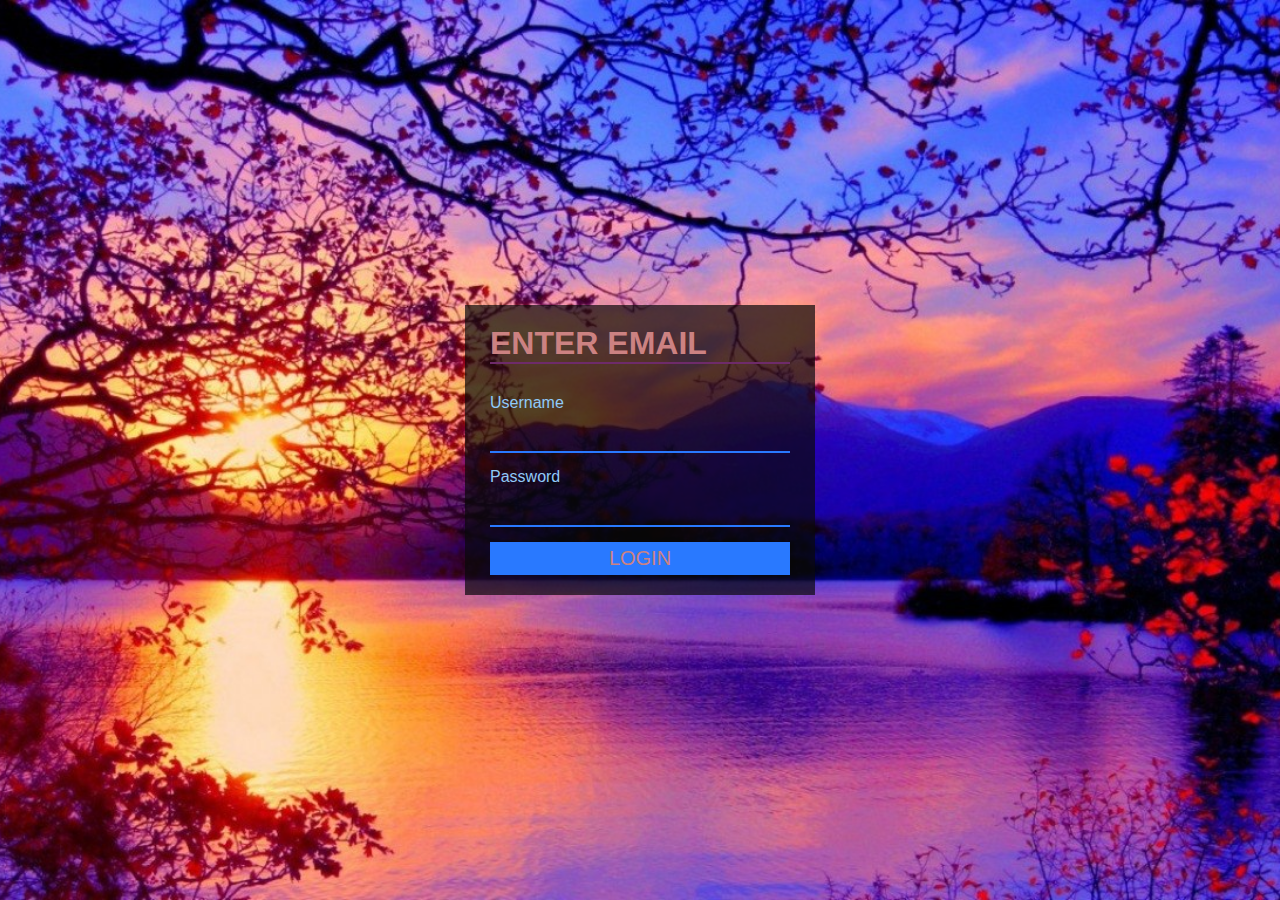
<file: index.html>
<!DOCTYPE html>
<html lang="en">
<head>
    <meta charset="UTF-8">
    <meta http-equiv="X-UA-Compatible" content="IE=edge">
    <meta name="viewport" content="width=device-width, initial-scale=1.0">
    <title>Document</title>
    <link rel="stylesheet" href="style.css">
</head>
<body>
    <div class="container">
        <h1>enter email </h1>
          <form action="tugas2.html">
              <label>Username</label><br>
              <input type="text"><br>
              <label>Password</label><br>
              <input type="password"><br>
              <button>login</button></a>
           
          </form>
      </div>    
       
</body>
</html>
</file>
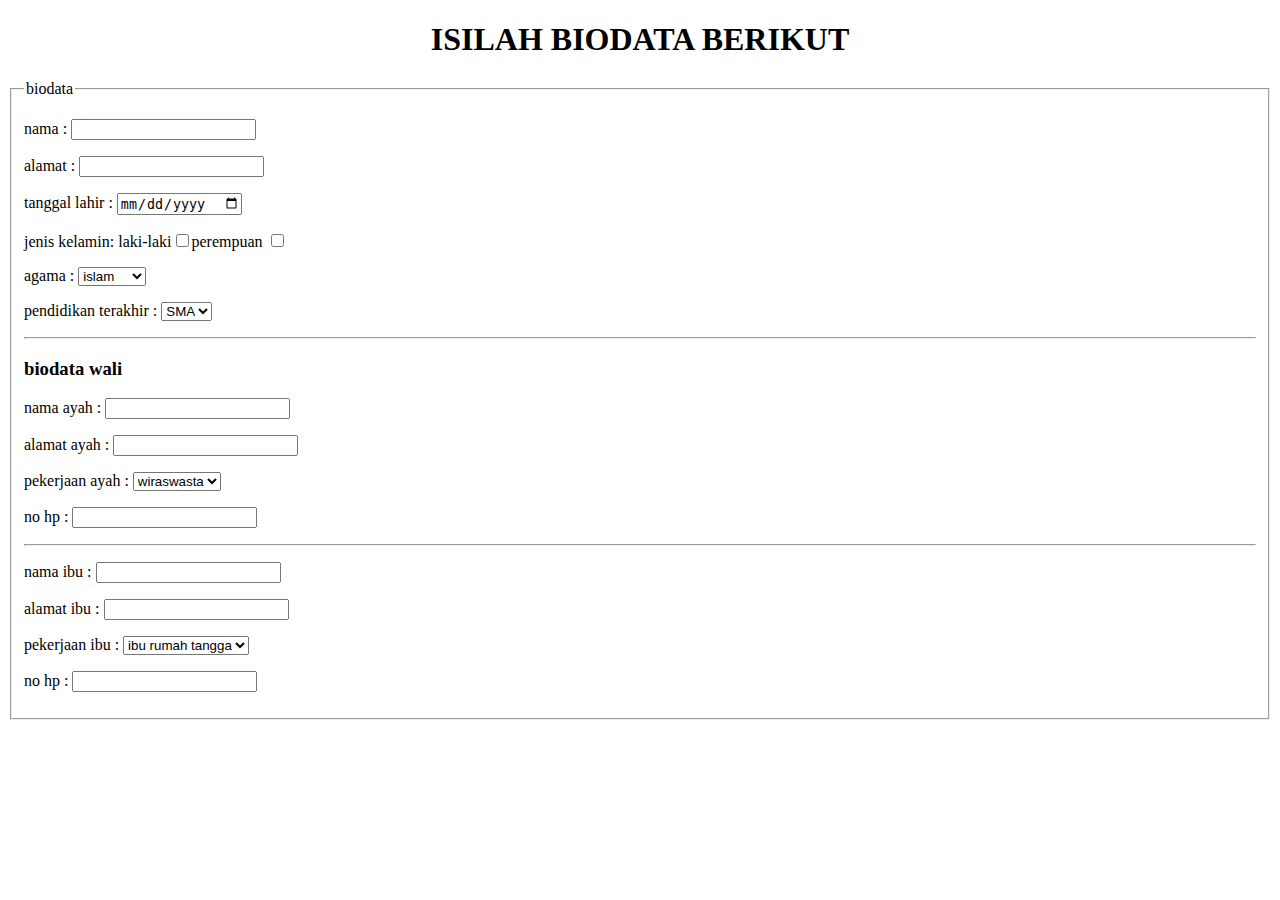
<file: tugas2.html>
<!DOCTYPE html>
<html lang="en">
<head>
    <meta charset="UTF-8">
    <meta http-equiv="X-UA-Compatible" content="IE=edge">
    <meta name="viewport" content="width=device-width, initial-scale=1.0">
    <title>Document</title>
</head>
<body>
    <HEader style="text-align: center;"><h1>ISILAH BIODATA BERIKUT</h1>
    </HEader>
    <form action="study1.html" method="post">
        <fieldset>
            <legend>biodata</legend>
            <p><label>nama :</label>
                <input type="text" name="nama" id="nama lengkap"></p>
            <p><label>alamat :</label>
                <input type="text" name="alamat" id="alamat lengkap"></p>
            <p><label>tanggal lahir :</label>
                <input type="date"></p>
            <p><label>jenis kelamin:</label>
                laki-laki<input type="checkbox">perempuan <input type="checkbox"></p>
            <p><label>agama :</label>
                <select name="agama">
                    <option value="islam">islam</option>
                    <option value="kristen">krisen</option>
                    <option value="budha">budha</option>
                    <option value="hindu">hindu</option>
                    <option value="katholik">katholik</option>
                </select></p>
            <p><label>pendidikan terakhir :</label>
                <select name="pendidikan terakhir">
                    <option value="SMA">SMA</option>
                    <option value="SMK">SMK</option>
                    <option value="MA">MA</option>
                </select></p>
             <hr />

                <h3>biodata wali</h3>
            <p><label>nama ayah :</label>
                <input type="text"></p>
            <p><label>alamat ayah :</label>
                <input type="text"></p>
            <p><label>pekerjaan ayah :</label>
                <select name="pekerjaan ayah">
                    <option value="wiraswasta">wiraswasta</option>
                    <option value="petani">petani</option>
                    <option value="buruh tani">buruh tani</option>
                    <option value="lain-lain">lain-lain</option>
                </select></p>
            <p><label>no hp :</label>
                <input type="text"></p>
            <hr />
            <p><label>nama ibu :</label>
                <input type="text"></p>
            <p><label>alamat ibu :</label>
                <input type="text"></p>
            <p><label>pekerjaan ibu :</label>
                <select name="pekerjaan ibu">
                    <option value="ibu rumah tangga">ibu rumah tangga</option>
                    <option value="petani">petani</option>
                    <option value="buruh tani">buruh tani</option>
                    <option value="lain-lain">lain-lain</option>
                </select></p>
            <p><label>no hp :</label>
                <input type="text"></p>
        </fieldset>
    </form>


</body>
</file>
<file: style.css>
*{
    margin: 0;
    padding: 0;
    outline: 0;
    font-family: 'Open Sans', sans-serif;
}
body{
    height: 100vh;
    background-image: url(foto\ alam.jpg);
    background-size: cover;
    background-position: center;
    background-repeat: no-repeat;
}

.container{
    position: absolute;
    left: 50%;
    top: 50%;
    transform: translate(-50%,-50%);
    padding: 20px 25px;
    width: 300px;

    background-color: hwb(300 3% 96% / 0.702);
   
}
.container h1{
    text-align: left;
    color: hwb(0 51% 20%);
    margin-bottom: 30px;
    text-transform: uppercase;
    border-bottom: 2px solid #6e2b6a;
}
.container label{
    text-align: left;
    color: #90caf9;
}
.container form input{
    width: calc(100% - 20px);
    padding: 8px 10px;
    margin-bottom: 15px;
    border: none;
    background-color: transparent;
    border-bottom: 2px solid #2979ff;
    color: #fff;
    font-size: 20px;
}
.container form button{
    width: 100%;
    padding: 5px 0;
    border: none;
    background-color:#2979ff;
    font-size: 20px;
    text-transform: uppercase;
    color: hwb(0 51% 20%);
}
</file>
